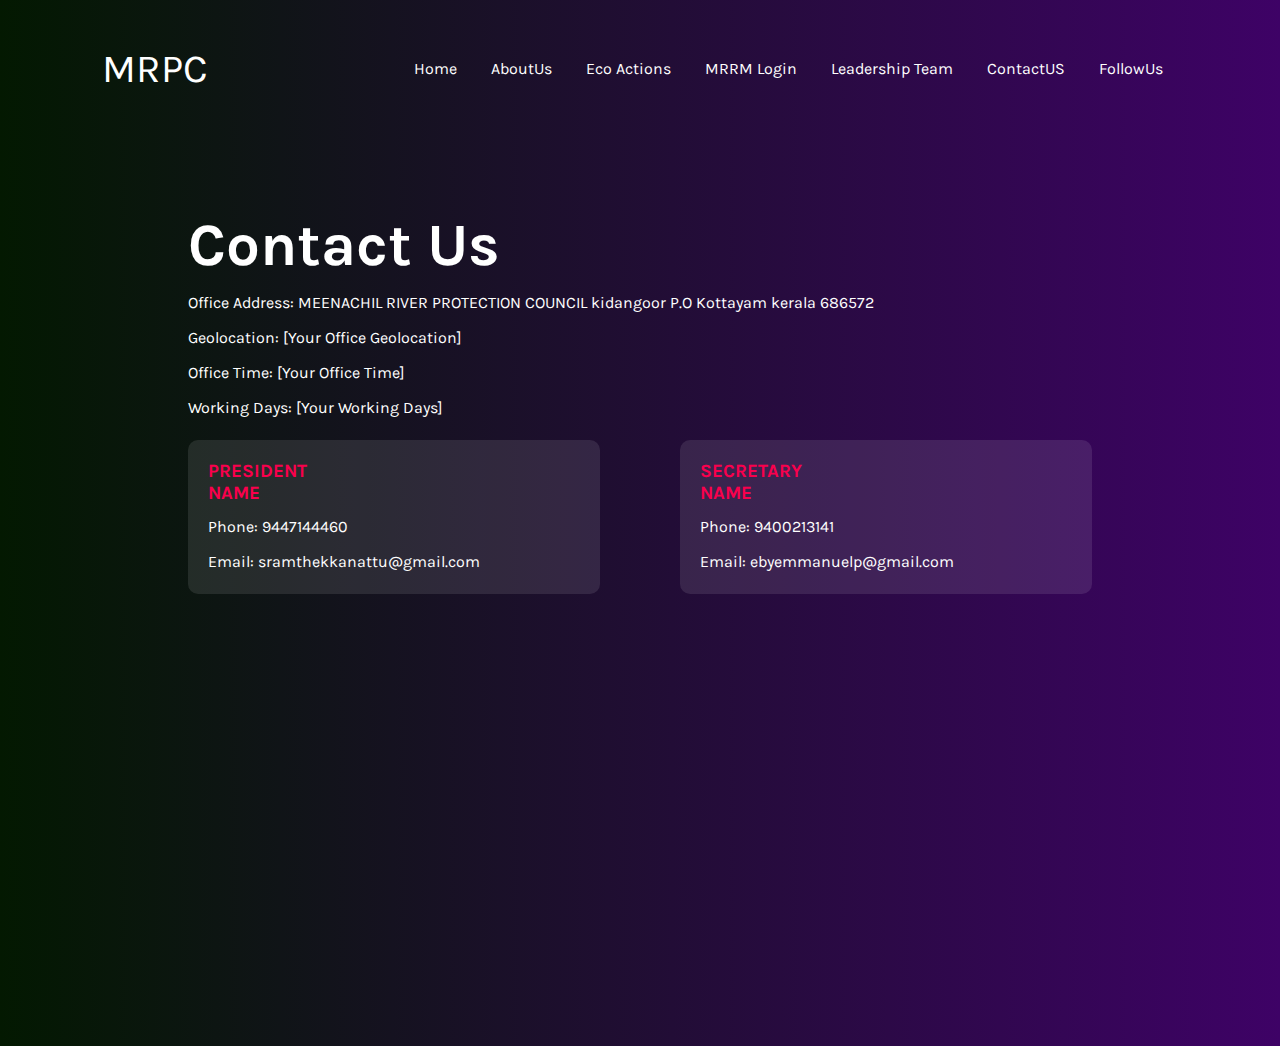
<file: contact.html>
<!DOCTYPE html>
<html lang="en">
<head>
  <meta charset="UTF-8">
  <meta name="viewport" content="width=device-width, initial-scale=1.0">
  <meta http-equiv="X-UA-Compatible" content="ie=edge">
  <title>Contact Us</title>
  <link rel="stylesheet" href="contact.css">
</head>
<body>
  <div class="container">
    <nav>
      <!-- Your existing navigation bar -->
      <div class="logo">
        <a href="#">MRPC<span></span></a>
      </div>
      <ul>
        <li><a href="index.html">Home</a></li>
        <li><a href="aboutus.html">AboutUs</a></li>
        <li><a href="ecoactions.html">Eco Actions</a></li>
        <!-- <li><a href="joinus.html">joinUs</a></li> -->
        <li><a href="mrrmlogin.html">MRRM Login</a></li>
        <!-- <li><a href="pressrelease.html">Press Release</a></li> -->
        <!-- <li><a href="blog.html">Blog</a></li> -->
        <li><a href="OfficeBearers.html">Leadership Team</a></li>
        <li><a href="contact.html">ContactUS</a></li>
        <li><a href="followus.html">FollowUs</a></li>
        <!-- <li><a href="ourproducts">our products</a></li> -->
      </ul>
    </nav>
    <div class="content">
      <h2>Contact Us</h2>
      <div class="office-info">
        <p>Office Address: MEENACHIL RIVER PROTECTION COUNCIL kidangoor P.O Kottayam kerala 686572</p>
        <p>Geolocation: [Your Office Geolocation]</p>
        <p>Office Time: [Your Office Time]</p>
        <p>Working Days: [Your Working Days]</p>
      </div>
      <div class="contact-persons">
        <div class="contact-person">
          <h3>PRESIDENT</h3>
          <h3>NAME</h3>
          <p>Phone: 9447144460</p>
          <p>Email: sramthekkanattu@gmail.com
          </p>
        </div>
        <div class="contact-person">
          <h3>SECRETARY</h3>
          <h3>NAME</h3>
          <p>Phone: 9400213141</p>
          <p>Email: ebyemmanuelp@gmail.com
          </p>
        </div>
        <!-- Add more contact persons as needed -->
      </div>
      <div id="map">
        <!-- Google Maps placeholder -->
      </div>
    </div>
  </div>
</body>
</html>
</file>
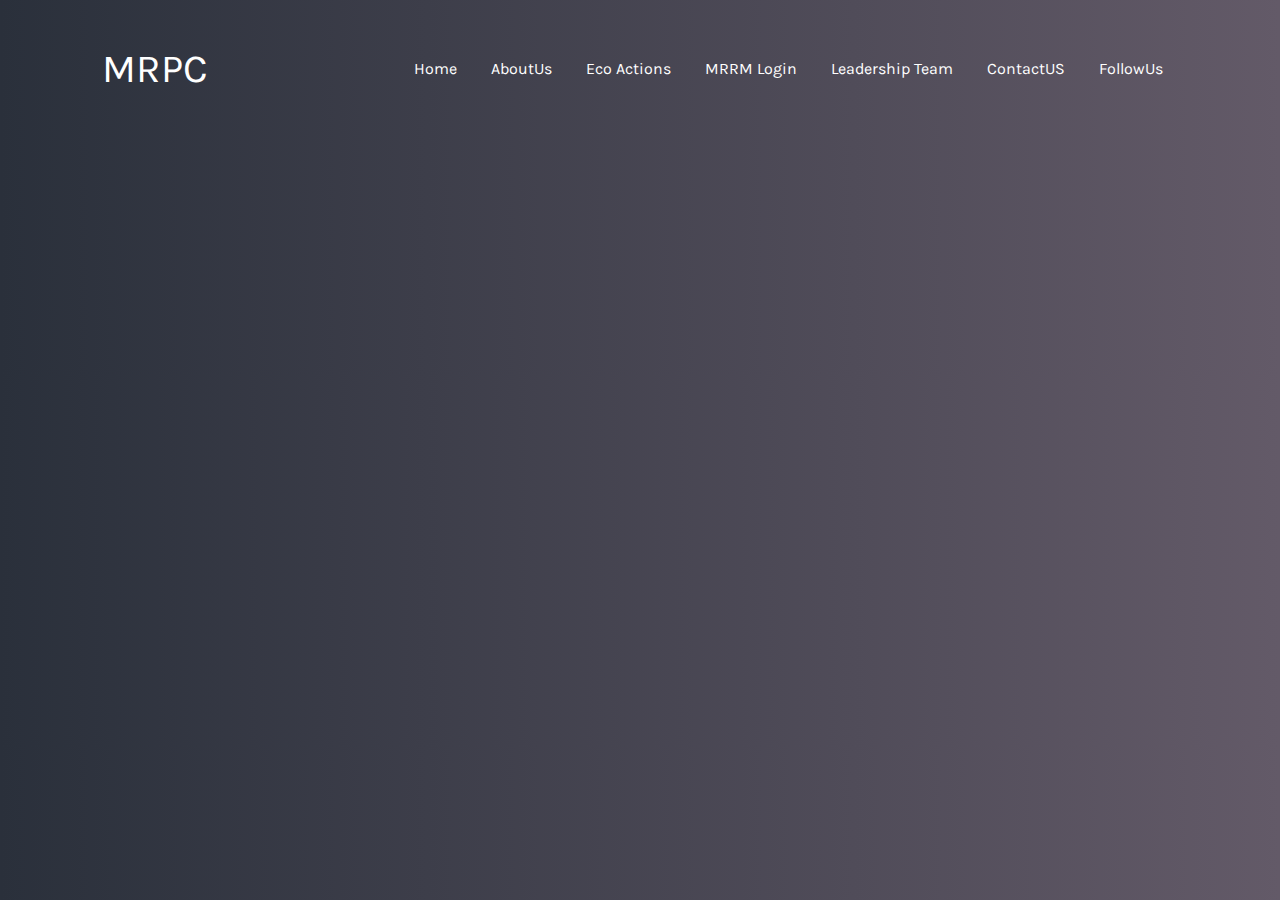
<file: followus.html>
<!DOCTYPE html>
<html lang="en">
<head>
  <meta charset="UTF-8">
  <meta name="viewport" content="width=device-width, initial-scale=1.0">
  <meta http-equiv="X-UA-Compatible" content="ie=edge">
  <title>Follow Us</title>
  <link rel="stylesheet" href="followus.css">
</head>
<body>
  <div class="container">
    <nav>
      <div class="logo">
        <a href="#">MRPC<span></span></a>
      </div>
      <ul>
        <li><a href="index.html">Home</a></li>
        <li><a href="aboutus.html">AboutUs</a></li>
        <li><a href="ecoactions.html">Eco Actions</a></li>
        <!-- <li><a href="joinus.html">joinUs</a></li> -->
        <li><a href="mrrmlogin.html">MRRM Login</a></li>
        <!-- <li><a href="pressrelease.html">Press Release</a></li> -->
        <!-- <li><a href="blog.html">Blog</a></li> -->
        <li><a href="OfficeBearers.html">Leadership Team</a></li>
        <li><a href="contact.html">ContactUS</a></li>
        <li><a href="followus.html">FollowUs</a></li>
        <!-- <li><a href="ourproducts">our products</a></li> -->
      </ul>
    </nav>
    <div class="content">
      <h2 class="animated-title">Follow Us</h2>
      <div class="social-media-icons">
        <a href="[Facebook Link]" class="icon-card">
          <img src="assets/icons/facebook.png" alt="Facebook">
          <p>Facebook</p>
        </a>
        <a href="[Twitter Link]" class="icon-card">
          <img src="assets/icons/twitter.png" alt="Twitter">
          <p>Twitter</p>
        </a>
        <a href="[Instagram Link]" class="icon-card">
          <img src="assets/icons/instagram.png" alt="Instagram">
          <p>Instagram</p>
        </a>
        <a href="[YouTube Link]" class="icon-card">
          <img src="assets/icons/youtube.png" alt="YouTube">
          <p>YouTube</p>
        </a>
        <a href="[LinkedIn Link]" class="icon-card">
          <img src="assets/icons/linkedin.png" alt="LinkedIn">
          <p>LinkedIn</p>
        </a>
      </div>
    </div>
  </div>
  <script src="followus.js"></script>
</body>
</html>
</file>
<file: contact.css>
@import url('https://fonts.googleapis.com/css2?family=Karla:wght@300;400;500;600;700&display=swap');

* {
  margin: 0;
  padding: 0;
  box-sizing: border-box;
  font-family: 'Karla', sans-serif;
}

body {
  background-image: linear-gradient(to right, #031901, #3e0266);
  color: #fff;
  margin: 0;
}

.container {
  max-width: 100%;
  padding-top: 35px;
  padding-left: 8%;
  padding-right: 8%;
  box-sizing: border-box;
}

nav {
  padding: 10px 0;
  display: flex;
  align-items: center;
  justify-content: space-between;
}

.logo a {
  font-size: 40px;
  text-decoration: none;
}

span {
  color: #f9004d;
}

nav ul li {
  display: inline-block;
  list-style: none;
  margin: 10px 15px;
}

nav ul li a {
  text-decoration: none;
  transition: 0.5s;
}

nav ul li a:hover {
  color: #1100f9;
}

.content {
  margin-top: 10%;
  max-width: 100%;
  padding-left: 8%;
  padding-right: 8%;
}

.content h2 {
  font-size: 60px;
}

.office-info p, .contact-person p {
  margin-top: 10px;
  line-height: 25px;
}

a {
  color: #fff;
}

.contact-persons {
  display: flex;
  flex-wrap: wrap;
  justify-content: space-between;
}

.contact-person {
  background: rgba(255, 255, 255, 0.1);
  border-radius: 10px;
  padding: 20px;
  margin: 20px 0;
  width: calc(50% - 40px);
  box-sizing: border-box;
}

.contact-person h3 {
  color: #f9004d;
}

#map {
  width: 100%;
  height: 400px;
  margin-top: 2em;
  border-radius: 10px;
}
</file>
<file: followus.css>
@import url('https://fonts.googleapis.com/css2?family=Karla:wght@300;400;500;600;700&display=swap');

* {
  margin: 0;
  padding: 0;
  box-sizing: border-box;
  font-family: 'Karla', sans-serif;
}

body {
  background-image: linear-gradient(to right, #2a303b, #635a68);
  color: #fff;
  margin: 0;
  transition: all 0.5s ease;
}

.container {
  max-width: 100%;
  padding-top: 35px;
  padding-left: 8%;
  padding-right: 8%;
  box-sizing: border-box;
}

nav {
  padding: 10px 0;
  display: flex;
  align-items: center;
  justify-content: space-between;
}

.logo a {
  font-size: 40px;
  text-decoration: none;
  color: #fff;
  transition: color 0.5s ease;
}

.logo a:hover {
  color: #1100f9;
}

nav ul li {
  display: inline-block;
  list-style: none;
  margin: 10px 15px;
}

nav ul li a {
  text-decoration: none;
  color: #fff;
  transition: color 0.5s ease;
}

nav ul li a:hover {
  color: #1100f9;
}

.content {
  margin-top: 10%;
  max-width: 100%;
  padding-left: 8%;
  padding-right: 8%;
  opacity: 0;
  transform: translateY(20px);
  animation: fadeInUp 0.5s ease forwards;
}

.content h2 {
  font-size: 60px;
  animation: colorChange 2s infinite;
}

@keyframes colorChange {
  0% { color: #fff; }
  50% { color: #190a5f; }
  100% { color: #fff; }
}

.social-media-icons {
  display: flex;
  justify-content: space-around;
  margin-top: 20px;
}

.icon-card {
  text-align: center;
  color: #fff;
  text-decoration: none;
  transition: transform 0.3s ease-in-out;
}

.icon-card img {
  width: 50px;
  height: 50px;
}

.icon-card:hover {
  transform: scale(1.1);
}

@keyframes fadeInUp {
  to {
    opacity: 1;
    transform: translateY(0);
  }
}
</file>
